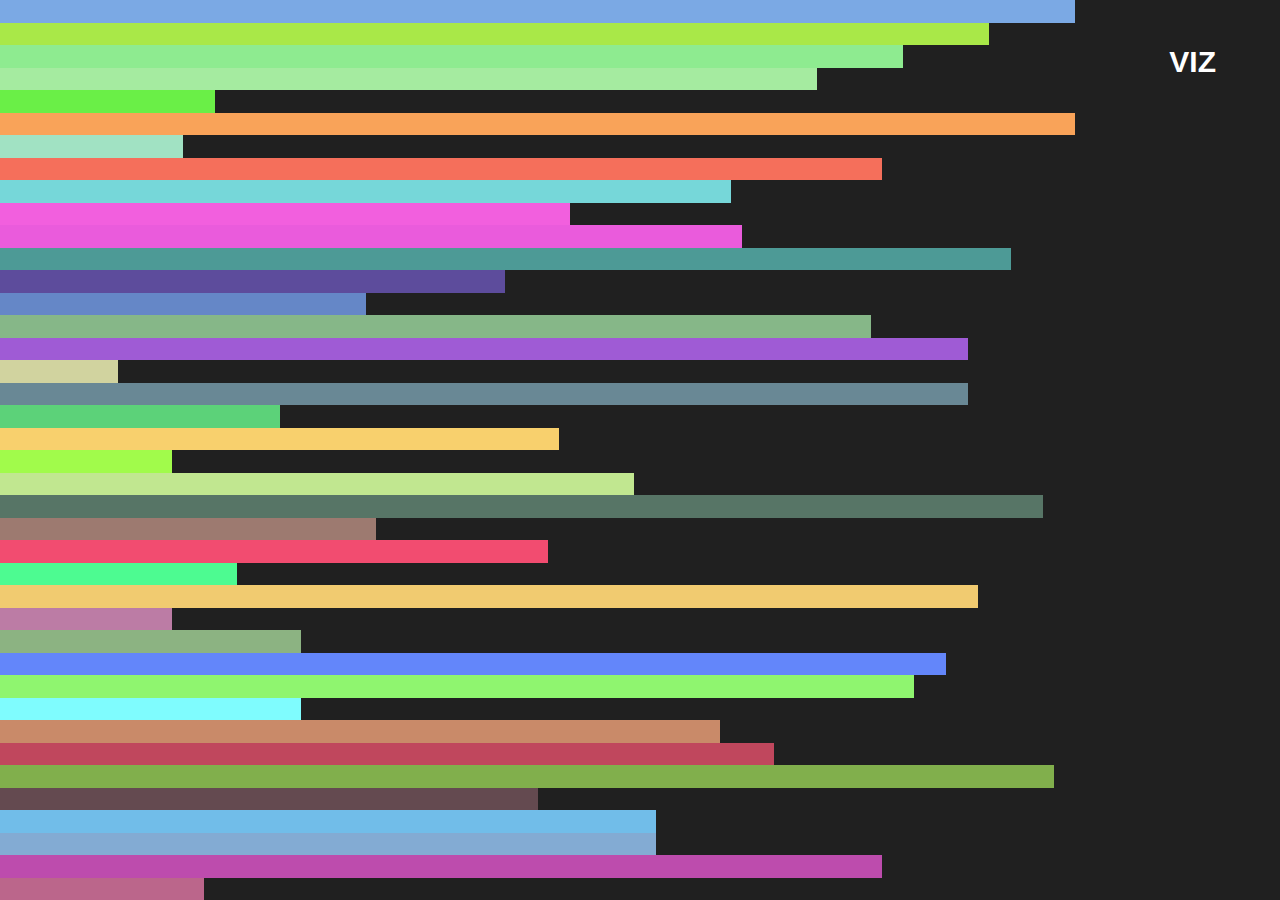
<file: index.html>
<!DOCTYPE html>
<html lang="en">
<head>
    <meta charset="UTF-8">
    <meta name="viewport" content="width=device-width, initial-scale=1.0">
    <title>Playground</title>
    <script type="text/javascript" src="js/jquery-3.3.1.min.js"></script>
    <!-- <script src="https://code.jquery.com/jquery-3.3.1.min.js"
            integrity="sha256-FgpCb/KJQlLNfOu91ta32o/NMZxltwRo8QtmkMRdAu8="
            crossorigin="anonymous"></script> -->
    <link type="text/css" rel="stylesheet" href="playground.css">
    <script type="text/javascript" src="playground.js"></script>
</head>
<body>
<div class="page-tv">
    <div class="logo noselect">
        <h1>VIZ</h1>
        <!--
        <ul>
            <li><a href="#"><h1>A</h1></a></li>
            <li><a href="#"><h1>B</h1></a></li>
            <li><a href="#"><h1>C</h1></a></li>
        </ul>
        -->
    </div>
    <div class="overlay">
        <div class="spinner">
            <div class="inner-spinner">
            </div>
            <div class="hammer-spinner rotating">
            </div>
        </div>
    </div>
    <div class="main-tv">
        <div class="content">
            <div class="visualizer">
                <ul>
                </ul>
            </div>
            <div class="expand-body">
                <div>
                    <h1 id="text">There is more to read in another universe OABGOEBGOABGUFKBGsfdsgifdhgsdhgifdsuhglidshgliusugligfhlifshglifdhgidslhg </h1>
                </div>
            </div>
        </div>
    </div>
</div>
</body>
</html>
</file>
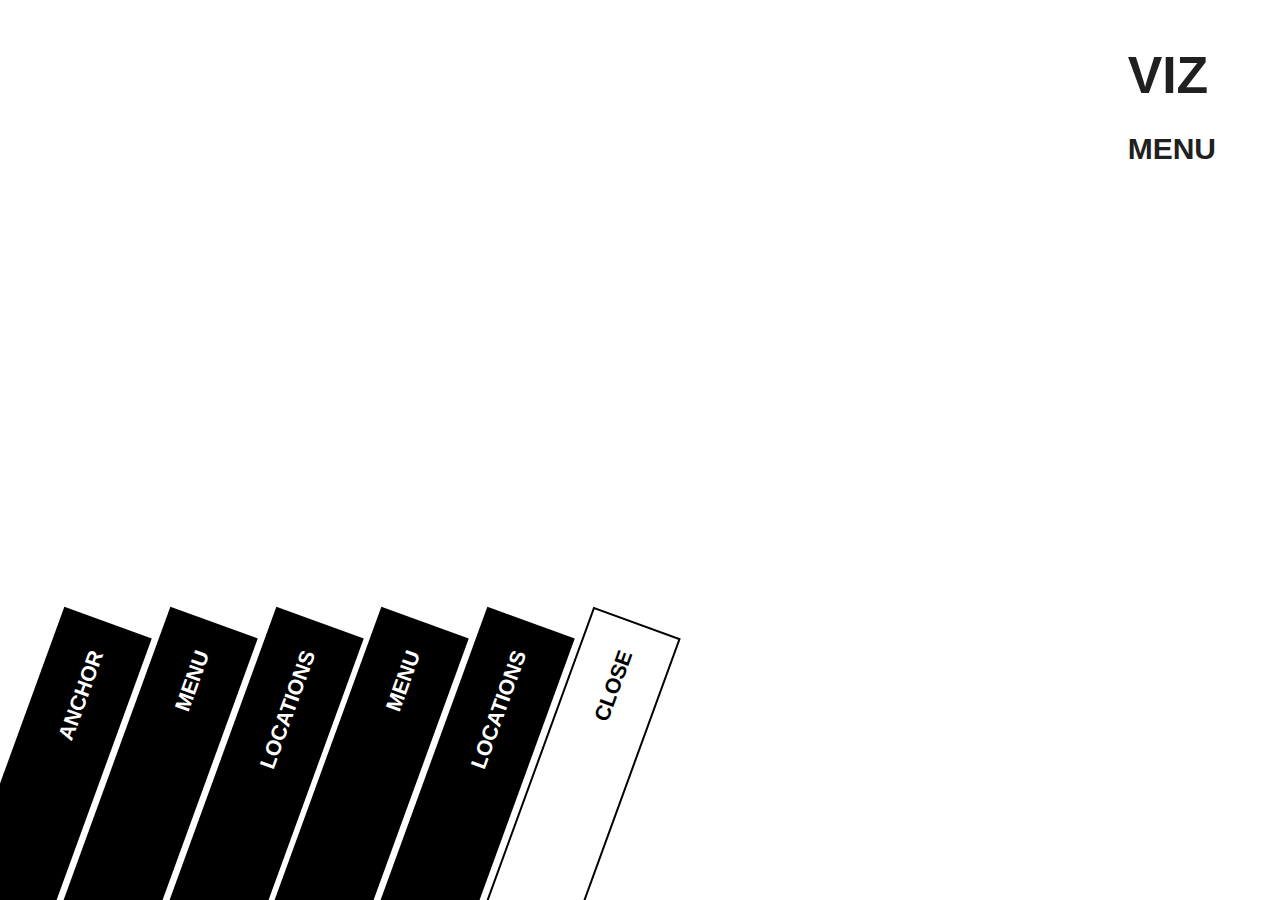
<file: merry.html>
<!DOCTYPE html>
<html lang="en">
<head>
    <meta charset="UTF-8">
    <meta name="viewport" content="width=device-width, initial-scale=1.0">
    <title>Playground</title>
    <script type="text/javascript" src="js/jquery-3.3.1.min.js"></script>
    <!-- <script src="https://code.jquery.com/jquery-3.3.1.min.js"
            integrity="sha256-FgpCb/KJQlLNfOu91ta32o/NMZxltwRo8QtmkMRdAu8="
            crossorigin="anonymous"></script> -->
    <link type="text/css" rel="stylesheet" href="playground.css">
    <script type="text/javascript" src="merry.js"></script>
</head>
<body>
<div class="page-tv">
    <div class="logo v2 noselect">
        <h1>VIZ</h1>

        <ul>
            <li><a class="menu-btn" href="#" id="menu-nav"><h1>MENU</h1></a></li>
        </ul>

    </div>
    <div class="overlay">
        <div class="spinner">
            <div class="inner-spinner">
            </div>
            <div class="hammer-spinner rotating">
            </div>
        </div>
    </div>
    <div class="merry-tv">
        <div class="content">
            <div class="centerpiece">
                <div class="menu-tv">
                    <div class="menu-btn" id="menu-x-mob"><button>+</button></div>
                    <ul>
                        <li>Anchor</li>
                        <li>Menu</li>
                        <li>Locations</li>
                        <li>Menu</li>
                        <li>Locations</li>
                        <li class="menu-btn" id="menu-x-full">Close</li>
                    </ul>
                </div>
            </div>
        </div>
    </div>
</div>
</body>
</html>
</file>
<file: playground.css>
body, html {
  margin: 0;
  padding: 0;
  font-family: sans-serif;
  font-size: 0.9rem; }

.noselect {
  -webkit-touch-callout: none;
  /* iOS Safari */
  -webkit-user-select: none;
  /* Safari */
  -moz-user-select: none;
  /* Firefox */
  -ms-user-select: none;
  /* Internet Explorer/Edge */
  user-select: none;
  /* Non-prefixed version, currently
     supported by Chrome and Opera */ }

.opened {
  width: 100% !important;
  height: 100vh !important;
  top: 0;
  left: 0; }

.logo {
  position: absolute;
  cursor: pointer;
  z-index: 100;
  top: 0;
  right: 0;
  padding: 5vh 5vw 0 0;
  color: white;
  text-transform: uppercase; }
  .logo h1 {
    margin: 0;
    font-size: calc(100vh / 30); }
  .logo ul {
    margin: 0;
    padding: 0;
    list-style: none; }
    .logo ul li {
      padding: 3vh 0 0 0; }
  .logo a {
    padding: 10px 0 0 0;
    text-decoration: none;
    color: white; }
  .logo a:hover {
    color: #c756ec; }

.overlay {
  position: fixed;
  width: 100vw;
  height: 100vh;
  display: flex;
  align-items: center;
  justify-content: center;
  background-color: #202020;
  display: none; }
  .overlay .spinner {
    width: 15vw;
    height: 15vw;
    border-radius: 50%;
    background-color: #c756ec;
    display: flex;
    justify-content: center;
    align-items: center;
    position: absolute; }
@-webkit-keyframes rotating /* Safari and Chrome */ {
  from {
    -webkit-transform: rotate(0deg);
    -o-transform: rotate(0deg);
    transform: rotate(0deg); }
  to {
    -webkit-transform: rotate(360deg);
    -o-transform: rotate(360deg);
    transform: rotate(360deg); } }
@keyframes rotating {
  from {
    -moz-transform: rotate(0deg);
    -webkit-transform: rotate(0deg);
    -o-transform: rotate(0deg);
    transform: rotate(0deg); }
  to {
    -ms-transform: rotate(360deg);
    -moz-transform: rotate(360deg);
    -webkit-transform: rotate(360deg);
    -o-transform: rotate(360deg);
    transform: rotate(360deg); } }
    .overlay .spinner .rotating {
      -webkit-animation: rotating 2s linear infinite;
      -moz-animation: rotating 2s linear infinite;
      -o-animation: rotating 2s linear infinite;
      animation: rotating 2s linear infinite; }
    .overlay .spinner .hammer-spinner {
      width: 120%;
      height: 4vw;
      background: #202020;
      position: absolute; }
    .overlay .spinner .inner-spinner {
      border-radius: 50%;
      height: 70%;
      width: 70%;
      background: #202020;
      align-items: center;
      justify-content: center; }

.main-tv {
  height: 100vh;
  width: 100vw;
  color: #c756ec;
  background: #202020;
  display: flex;
  align-items: center; }
  .main-tv .visualizer {
    width: 84vw;
    height: 100vh;
    overflow: hidden; }
    .main-tv .visualizer ul {
      list-style-type: none;
      padding: 0 2vw 0 0;
      margin: 0;
      overflow-y: scroll;
      box-sizing: content-box;
      width: 100%;
      height: 100%; }
      .main-tv .visualizer ul li {
        height: 2.5vh;
        box-sizing: border-box;
        background: #202020;
        transition: 0.125s ease-in-out; }
      .main-tv .visualizer ul .active {
        width: 100% !important;
        opacity: 1; }
      .main-tv .visualizer ul .active0 {
        width: 92% !important; }
      .main-tv .visualizer ul .active1 {
        width: 84% !important; }
      .main-tv .visualizer ul .active2 {
        width: 76% !important; }

#floater {
  position: absolute;
  height: 100vh;
  width: 1.5vh;
  bottom: 0;
  right: 0; }

.expand-body {
  pointer-events: none;
  height: 100vh;
  width: 80vw;
  display: none;
  position: absolute;
  top: 0;
  left: 0;
  color: #202020; }
  .expand-body > div {
    width: 100%;
    height: 100%;
    display: flex;
    justify-content: center;
    align-items: center;
    overflow: hidden; }
  .expand-body h1 {
    font-size: calc(100vh / 20);
    word-break: break-all;
    padding: 0 20px; }

/* Code for merry html */
.merry-tv {
  height: 100vh;
  width: 100vw;
  overflow: hidden;
  color: black;
  background: white;
  display: flex;
  align-items: flex-end; }
  .merry-tv .centerpiece .menu-tv {
    transition: 0.5s ease-in-out;
    display: flex;
    position: relative;
    justify-content: flex-end;
    transform-origin: bottom left;
    transform: rotate(-90deg) translateY(100%) translateX(-25%);
    box-sizing: border-box; }
    .merry-tv .centerpiece .menu-tv ul {
      width: auto;
      margin: 0;
      padding: 0;
      white-space: nowrap;
      text-align: right; }
      .merry-tv .centerpiece .menu-tv ul li {
        display: block;
        transform: rotate(20deg);
        background-color: black;
        color: white;
        margin: 0 0 1vw 0;
        width: 40vh;
        padding: 2.5vw 8%;
        font-weight: 600;
        font-size: calc(100vw / 60);
        cursor: pointer;
        text-transform: uppercase;
        transition: 0.1s ease-in-out;
        box-sizing: border-box;
        border: 2px solid transparent; }
      .merry-tv .centerpiece .menu-tv ul li:hover {
        color: black;
        background: white;
        border: 2px solid black;
        padding-right: 35px; }
  @media only screen and (max-width: 600px) {
    .merry-tv .centerpiece .centerpiece {
      overflow: scroll; }
    .merry-tv .centerpiece .menu-tv {
      transform: none; }
      .merry-tv .centerpiece .menu-tv ul li {
        transform: none;
        width: 100vw;
        padding: 3vw 8% 3vw 8%;
        font-size: 1.2em; }
      .merry-tv .centerpiece .menu-tv #menu-x-mob {
        position: absolute;
        left: 0;
        top: -40px;
        height: 40px;
        width: 40px;
        background: black; }
        .merry-tv .centerpiece .menu-tv #menu-x-mob button {
          height: 100%;
          width: 100%;
          background: none;
          border: none;
          outline: none;
          color: white;
          font-weight: 600;
          font-size: 2em;
          transform: rotate(45deg); }
      .merry-tv .centerpiece .menu-tv #menu-x-full {
        display: none; } }

.slidden {
  transform: translateY(150vh) !important; }

.ridden {
  transform: rotate(-90deg) translateY(200vw) translateX(-25%) !important; }

#menu-x-full {
  background: white;
  border: 2px solid black;
  color: black; }

#menu-x-full:hover {
  background: #c756ec;
  color: white; }

.v2 {
  color: #202020; }
  .v2 > h1 {
    font-size: 4em; }
  .v2 ul li a {
    color: #202020; }

/*# sourceMappingURL=playground.css.map */
</file>
